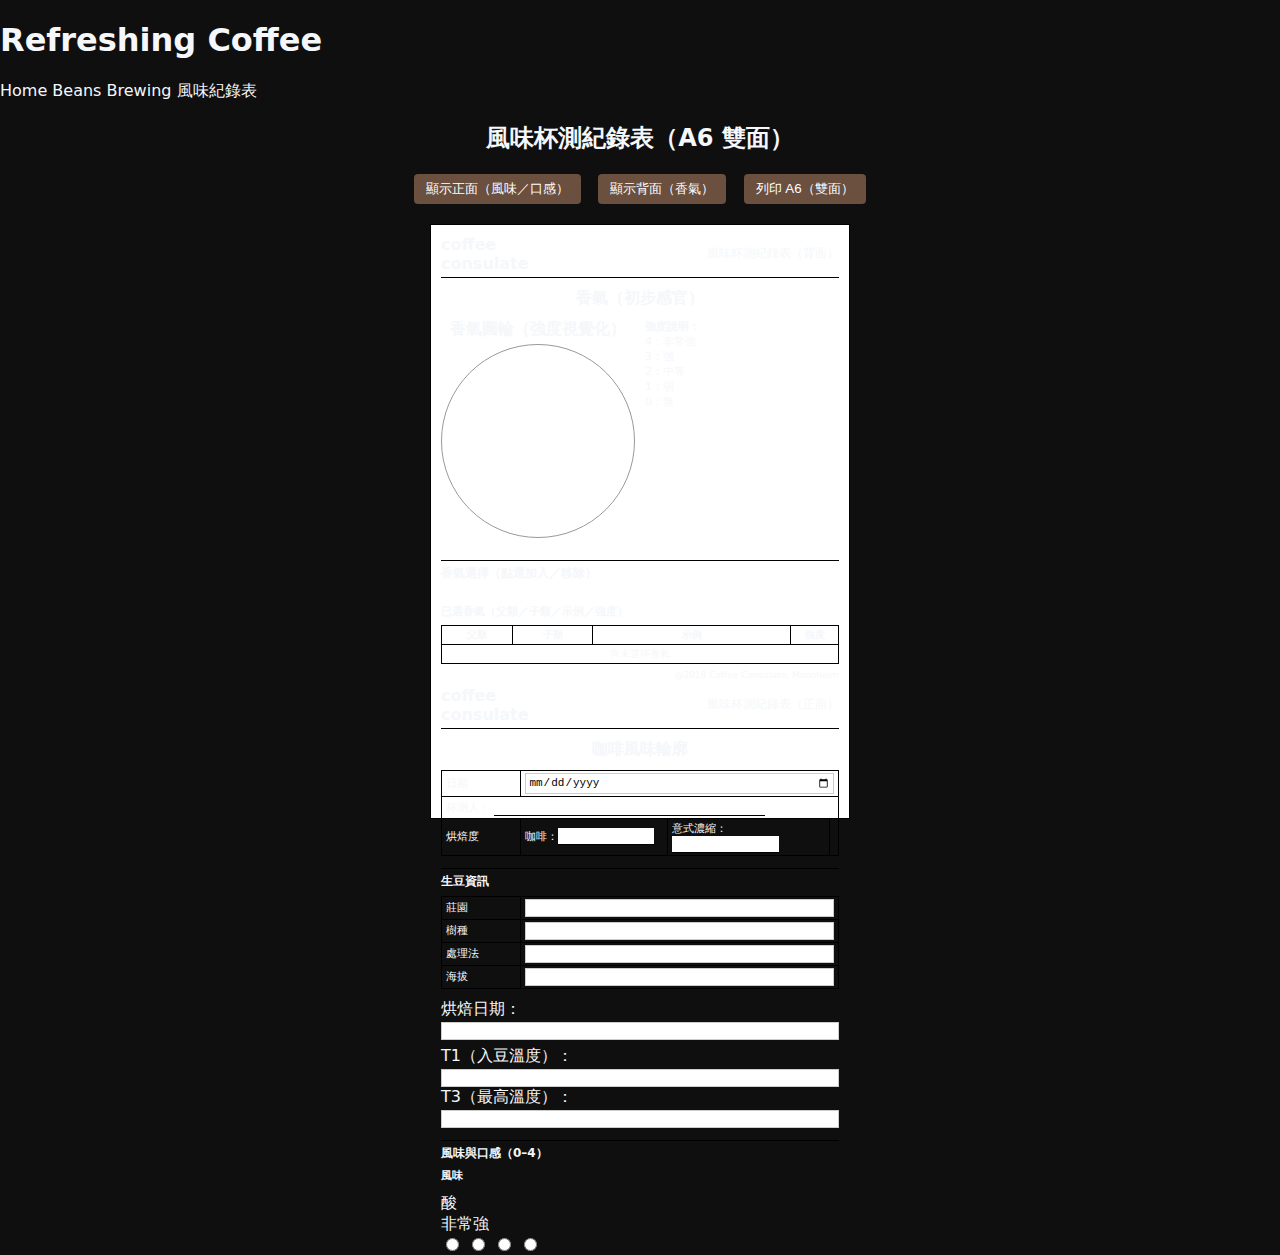
<file: cuptest/index.html>
<!DOCTYPE html>
<html lang="zh-Hant">
<head>
  <meta charset="UTF-8" />
  <title>風味杯測紀錄表｜Refreshing Coffee</title>
  <meta name="viewport" content="width=device-width, initial-scale=1" />

  <!-- 套用 refreshing 網站的主 CSS -->
  <link rel="stylesheet" href="../styles.css" />

  <style>
    /* A6 版面設定 */
    .a6-page {
      background: #fff;
      width: 420px;   /* 約 105mm */
      height: 595px;  /* 約 148mm */
      border: 1px solid #000;
      margin: 0 auto 20px;
      padding: 10px;
      display: none;
      flex-direction: column;
      gap: 6px;
    }
    .a6-page.active {
      display: flex;
    }

    .page-header {
      display: flex;
      justify-content: space-between;
      align-items: center;
      border-bottom: 1px solid #000;
      padding-bottom: 4px;
      margin-bottom: 4px;
    }

    .title-main {
      text-align: center;
      font-weight: 700;
      font-size: 16px;
      margin-bottom: 4px;
    }

    table {
      width: 100%;
      border-collapse: collapse;
      font-size: 11px;
    }
    th, td {
      border: 1px solid #000;
      padding: 2px 4px;
    }
    .thin-border th, .thin-border td {
      border-width: 0.5px;
    }

    input[type="text"],
    input[type="date"],
    input[type="number"] {
      width: 100%;
      font-size: 11px;
      padding: 2px;
      border: 1px solid #ccc;
    }

    .section-title {
      font-size: 12px;
      font-weight: 600;
      margin-top: 6px;
      border-top: 1px solid #000;
      padding-top: 4px;
    }

    /* 切換按鈕 */
    .view-switch {
      text-align: center;
      margin: 20px 0;
    }
    .view-switch button {
      padding: 6px 12px;
      margin: 0 6px;
      background: #6b4f3f;
      color: #fff;
      border-radius: 4px;
      border: none;
      cursor: pointer;
    }
    .view-switch button:hover {
      background: #8b6a58;
    }

    /* 列印設定 */
    @media print {
      .view-switch,
      nav,
      footer {
        display: none !important;
      }
      @page {
        size: A6;
        margin: 4mm;
      }
      .a6-page {
        display: block;
        page-break-after: always;
        border: none;
        width: auto;
        height: auto;
      }
      /* ============================= */
/* 香氣圓輪：放射線強度視覺化 CSS */
/* ============================= */

.aroma-sector {
  position: absolute;
  width: 50%;
  height: 50%;
  left: 50%;
  top: 50%;
  transform-origin: 0% 0%;
  overflow: hidden;
}

.aroma-sector .fill {
  position: absolute;
  width: 200%;
  height: 200%;
  left: -100%;
  top: -100%;
  border-radius: 50%;
  clip-path: polygon(50% 50%, 100% 0%, 100% 100%);
  opacity: 0.25;
}

/* 強度 0–4 的填滿透明度 */
.aroma-intensity-0 { opacity: 0; }
.aroma-intensity-1 { opacity: 0.25; }
.aroma-intensity-2 { opacity: 0.45; }
.aroma-intensity-3 { opacity: 0.65; }
.aroma-intensity-4 { opacity: 0.9; }

/* 每個香氣主類的顏色（與方格一致） */
.aroma-color-fruit    { background: #f8b500; }
.aroma-color-floral   { background: #ff6fb5; }
.aroma-color-herbal   { background: #6fba82; }
.aroma-color-vegetal  { background: #8fd3ff; }
.aroma-color-spice    { background: #f59e0b; }
.aroma-color-woody    { background: #a16207; }
.aroma-color-nutty    { background: #c08457; }
.aroma-color-roasted  { background: #92400e; }
.aroma-color-mineral  { background: #6b7280; }
.aroma-color-chemical { background: #f97373; }
.aroma-color-micro    { background: #8b5cf6; }
    }
  </style>
</head>

<body>

<!-- 套用 refreshing 網站的 header / nav -->
<header>
  <h1>Refreshing Coffee</h1>
  <nav>
    <a href="../index.html">Home</a>
    <a href="../beans.html">Beans</a>
    <a href="../brewing.html">Brewing</a>
    <a href="../cuptest/index.html" class="active">風味紀錄表</a>
  </nav>
</header>

<main>
</body>
</html>


  <h2 style="text-align:center; margin-top:20px;">風味杯測紀錄表（A6 雙面）</h2>

  <div class="view-switch">
    <button onclick="showPage('front')">顯示正面（風味／口感）</button>
    <button onclick="showPage('back')">顯示背面（香氣）</button>
    <button onclick="window.print()">列印 A6（雙面）</button>
  </div>
<!-- ========================= -->
<!-- A6 正面：風味／口感 -->
<!-- ========================= -->

<div class="a6-page active" id="page-front">
<!-- ========================= -->
<!-- A6 背面：香氣（模組化 HTML） -->
<!-- ========================= -->

<div class="page-header">
  <div>
    <strong>coffee<br>consulate</strong>
  </div>
  <div style="text-align:right; font-size:12px;">
    風味杯測紀錄表（背面）
  </div>
</div>

<div class="title-main">香氣（初步感官）</div>

<!-- 香氣圓輪（強度視覺化會由 JS 注入） -->
<div style="display:flex; gap:10px; margin-bottom:10px;">
  <div style="flex:1; text-align:center;">
    <div style="font-weight:600; margin-bottom:4px;">香氣圓輪（強度視覺化）</div>
    <div id="aroma-wheel" style="
      width:100%;
      aspect-ratio:1;
      border-radius:50%;
      border:1px solid #999;
      position:relative;
      overflow:hidden;
    ">
      <!-- JS 會在這裡畫出強度 0–4 的圓弧 -->
    </div>
  </div>

  <div style="flex:1; text-align:left; font-size:11px;">
    <strong>強度說明：</strong><br>
    4：非常強<br>
    3：強<br>
    2：中等<br>
    1：弱<br>
    0：無
  </div>
</div>

<!-- 香氣選擇方格 -->
<div class="section-title">香氣選擇（點選加入／移除）</div>

<div id="aroma-grid" style="
  display:grid;
  grid-template-columns:repeat(3,1fr);
  gap:6px;
  font-size:11px;
">
  <!-- JS 會自動填入香氣方格 -->
</div>

<!-- 已選香氣表格 -->
<div style="margin-top:10px; font-size:11px;">
  <strong>已選香氣（父類／子類／示例／強度）</strong>
</div>

<table class="thin-border" style="font-size:10px;">
  <thead>
    <tr>
      <th style="width:18%;">父類</th>
      <th style="width:20%;">子類</th>
      <th>示例</th>
      <th style="width:12%;">強度</th>
    </tr>
  </thead>
  <tbody id="aroma-selected-body">
    <tr><td colspan="4" style="text-align:center;">尚未選擇香氣</td></tr>
  </tbody>
</table>

<div style="margin-top:auto; font-size:9px; text-align:right;">
  @2018 Coffee Consulate, Mannheim
</div>
  <div class="page-header">
    <div>
      <strong>coffee<br>consulate</strong>
    </div>
    <div style="text-align:right; font-size:12px;">
      風味杯測紀錄表（正面）
    </div>
  </div>

  <div class="title-main">咖啡風味輪廓</div>

  <!-- 基本資料 -->
  <table class="thin-border">
    <tr>
      <td style="width:20%;">日期</td>
      <td colspan="3"><input type="date" name="date" /></td>
    </tr>
    <tr>
      <td colspan="4">
        杯測人：
        <input type="text" name="taster" style="border:none;border-bottom:1px solid #000;width:70%;" />
      </td>
    </tr>
    <tr>
      <td>烘焙度</td>
      <td>咖啡：<input type="text" name="roast_coffee" style="border:none;border-bottom:1px solid #000;width:70%;" /></td>
      <td>意式濃縮：<input type="text" name="roast_espresso" style="border:none;border-bottom:1px solid #000;width:70%;" /></td>
      <td></td>
    </tr>
  </table>

  <!-- 生豆資訊 -->
  <div class="section-title">生豆資訊</div>

  <table class="thin-border">
    <tr>
      <td style="width:20%;">莊園</td>
      <td><input type="text" name="farm" /></td>
    </tr>
    <tr>
      <td>樹種</td>
      <td><input type="text" name="variety" /></td>
    </tr>
    <tr>
      <td>處理法</td>
      <td><input type="text" name="process" /></td>
    </tr>
    <tr>
      <td>海拔</td>
      <td><input type="text" name="altitude" /></td>
    </tr>
  </table>

  <div class="row" style="margin-top:4px;">
    <div class="col-1">
      烘焙日期：<input type="text" name="roast_date" />
    </div>
  </div>

  <div class="row">
    <div class="col-1">T1（入豆溫度）：<input type="text" name="temp_in" /></div>
    <div class="col-1">T3（最高溫度）：<input type="text" name="temp_max" /></div>
  </div>

  <!-- 風味與口感 -->
  <div class="section-title">風味與口感（0–4）</div>

  <div style="font-size:11px;font-weight:600;margin-bottom:4px;">風味</div>

  <!-- 酸 -->
  <div class="scale-row">
    <div class="scale-label-sub">酸</div>
    <div class="scale-track">
      <span>非常強</span>
      <div class="scale-dots">
        <label><input type="radio" name="acid" value="4"><span></span></label>
        <label><input type="radio" name="acid" value="3"><span></span></label>
        <label><input type="radio" name="acid" value="2"><span></span></label>
        <label><input type="radio" name="acid" value="1"><span></span></label>
        <label>
</file>
<file: styles.css>
:root{
  --bg:#0f0f10;
  --fg:#f5f7fa;
  --muted:#cfd6e4;
  --brand:#7ad1c7;
  --accent:#ffb454;
  --chip-fruit:#ff6b6b;
  --chip-floral:#c084fc;
  --chip-nutty:#d1a46b;
  --chip-cocoa:#8b5e3c;
  --chip-spice:#e07a5f;
  --chip-citrus:#ffd166;
  --card:#16171a;
  --border:#2a2b31;
}

*{box-sizing:border-box}
html,body{margin:0;padding:0;background:var(--bg);color:var(--fg);font-family:system-ui,-apple-system,Segoe UI,Roboto,Noto Sans TC,Arial}
a{color:inherit;text-decoration:none}
img{display:block;max-width:100%;height:auto}

.container{max-width:1120px;margin:0 auto;padding:0 24px}

/* Header */
.site-header{position:sticky;top:0;background:rgba(15,16,17,.8);backdrop-filter:blur(8px);border-bottom:1px solid var(--border);z-index:20}
.nav{display:flex;align-items:center;justify-content:space-between;height:64px}
.brand{font-weight:700;letter-spacing:.4px}
.menu a{margin:0 12px;color:var(--muted)}
.menu a:hover{color:var(--fg)}
.cta{padding:8px 12px;border:1px solid var(--border);border-radius:8px}
.cta:hover{background:var(--card)}

/* Hero */
.hero{padding:72px 0;border-bottom:1px solid var(--border)}
.hero-inner{display:grid;grid-template-columns:1.1fr .9fr;gap:24px;align-items:center}
.hero-copy h1{font-size:40px;margin:0 0 12px}
.hero-copy p{color:var(--muted)}
.hero-actions{display:flex;gap:12px;margin:20px 0}
.btn{display:inline-flex;align-items:center;justify-content:center;padding:10px 16px;border-radius:10px;border:1px solid var(--border);background:transparent;color:var(--fg)}
.btn.primary{background:var(--brand);color:#0b1b18;border-color:transparent}
.btn.ghost{background:transparent}
.btn.small{padding:8px 12px;font-size:14px}
.hero-ticker{display:flex;gap:16px;color:var(--muted);font-size:14px;margin-top:12px}
.hero-visual{transform:translateY(0);animation:float 6s ease-in-out infinite}
@keyframes float{0%,100%{transform:translateY(0)}50%{transform:translateY(-6px)}}

/* Flavor */
.flavor{padding:72px 0}
.flavor h2{margin-bottom:8px}
.flavor p{color:var(--muted)}
.flavor-wheel-wrap{display:flex;gap:24px;align-items:center;flex-wrap:wrap;margin-top:20px}
.flavor-legend{display:grid;grid-template-columns:repeat(3,1fr);gap:10px;min-width:280px}
.legend-item{display:flex;align-items:center;gap:8px;color:var(--muted)}
.chip{width:16px;height:16px;border-radius:50%}
.chip-fruit{background:var(--chip-fruit)}
.chip-floral{background:var(--chip-floral)}
.chip-nutty{background:var(--chip-nutty)}
.chip-cocoa{background:var(--chip-cocoa)}
.chip-spice{background:var(--chip-spice)}
.chip-citrus{background:var(--chip-citrus)}
.flavor-result{margin-top:20px;border-top:1px solid var(--border);padding-top:16px}

/* Products */
.products{padding:72px 0;border-top:1px solid var(--border)}
.grid{display:grid;grid-template-columns:repeat(4,1fr);gap:20px}
.card{background:var(--card);border:1px solid var(--border);border-radius:14px;overflow:hidden;display:flex;flex-direction:column}
.card-body{padding:14px}
.card-body h3{margin:0 0 8px}
.card-body p{color:var(--muted);margin:0 0 8px}
.price{font-weight:600;margin-bottom:8px}
.tags{display:flex;gap:8px;flex-wrap:wrap;margin-bottom:10px}
.tags span{font-size:12px;color:#0b1b18;background:var(--brand);padding:4px 8px;border-radius:999px}
.actions{display:flex;gap:8px}

/* Subscription */
.subscription{padding:72px 0;background:linear-gradient(180deg,#101114,#0b0c0f);border-top:1px solid var(--border)}
.sub-inner{display:grid;gap:14px}
.sub-form{display:flex;gap:12px;flex-wrap:wrap}
.sub-form input{flex:1;min-width:240px;padding:10px 12px;border-radius:10px;border:1px solid var(--border);background:#121317;color:var(--fg)}
.sub-highlights{display:grid;grid-template-columns:repeat(2,1fr);gap:10px;color:var(--muted);margin-top:8px}

/* Bar */
.bar{padding:72px 0;border-top:1px solid var(--border)}
.bar-inner{display:grid;grid-template-columns:1fr 1fr;gap:24px;align-items:center}
.bar-copy p{color:var(--muted)}

/* Footer */
.site-footer{padding:48px 0;border-top:1px solid var(--border)}
.footer-grid{display:grid;grid-template-columns:repeat(4,1fr);gap:20px}
.footer-grid h4{margin:0 0 8px}
.footer-grid p{color:var(--muted)}
.footer-grid ul{list-style:none;padding:0;margin:0}
.footer-grid li{margin:6px 0}
.footer-subscribe form{display:flex;gap:8px;margin-top:8px}
.footer-subscribe input{flex:1;min-width:200px;padding:8px 10px;border-radius:8px;border:1px solid var(--border);background:#121317;color:var(--fg)}
.legal{margin-top:24px;color:var(--muted);text-align:center}

/* Responsive */
@media (max-width:1024px){
  .grid{grid-template-columns:repeat(2,1fr)}
  .hero-inner{grid-template-columns:1fr}
  .bar-inner{grid-template-columns:1fr}
}
@media (max-width:640px){
  .grid{grid-template-columns:1fr}

#flavorWheel {
  border: 1px solid #ccc;
  border-radius: 50%;
  background: #fff;
  display: block;
  margin: 0 auto;
}

.chip {
  width: 16px;
  height: 16px;
  border-radius: 50%;
  display: inline-block;
}

.chip-fruit { background: #ff6b6b; }
.chip-floral { background: #c084fc; }
.chip-citrus { background: #ffd166; }
.chip-nutty  { background: #d1a46b; }
.chip-cocoa  { background: #8b5e3c; }
.chip-spice  { background: #e07a5f; }

}

/* 風味輪 Canvas 必要樣式 */
#flavorWheel {
  border: 1px solid #ccc;
  border-radius: 50%;
  background: #fff;
  display: block;
  margin: 0 auto;
}

/* 圖例 chip 必要樣式 */
.chip {
  width: 16px;
  height: 16px;
  border-radius: 50%;
  display: inline-block;
}
.chip-fruit  { background: #ff6b6b; }
.chip-floral { background: #c084fc; }
.chip-citrus { background: #ffd166; }
.chip-nutty  { background: #d1a46b; }
.chip-cocoa  { background: #8b5e3c; }
.chip-spice  { background: #e07a5f; }

/* 圖例區塊排版（若未定義） */
.flavor-legend {
  margin-top: 20px;
  display: flex;
  flex-wrap: wrap;
  justify-content: center;
  gap: 12px;
}
.legend-item {
  display: flex;
  align-items: center;
  gap: 6px;
  font-size: 14px;
}
.btn {
  padding: 6px 12px;
  background-color: #6b4f3f;
  color: #fff;
  border-radius: 4px;
  text-decoration: none;
}
.btn:hover {
  background-color: #8b6a58;
}
</file>
